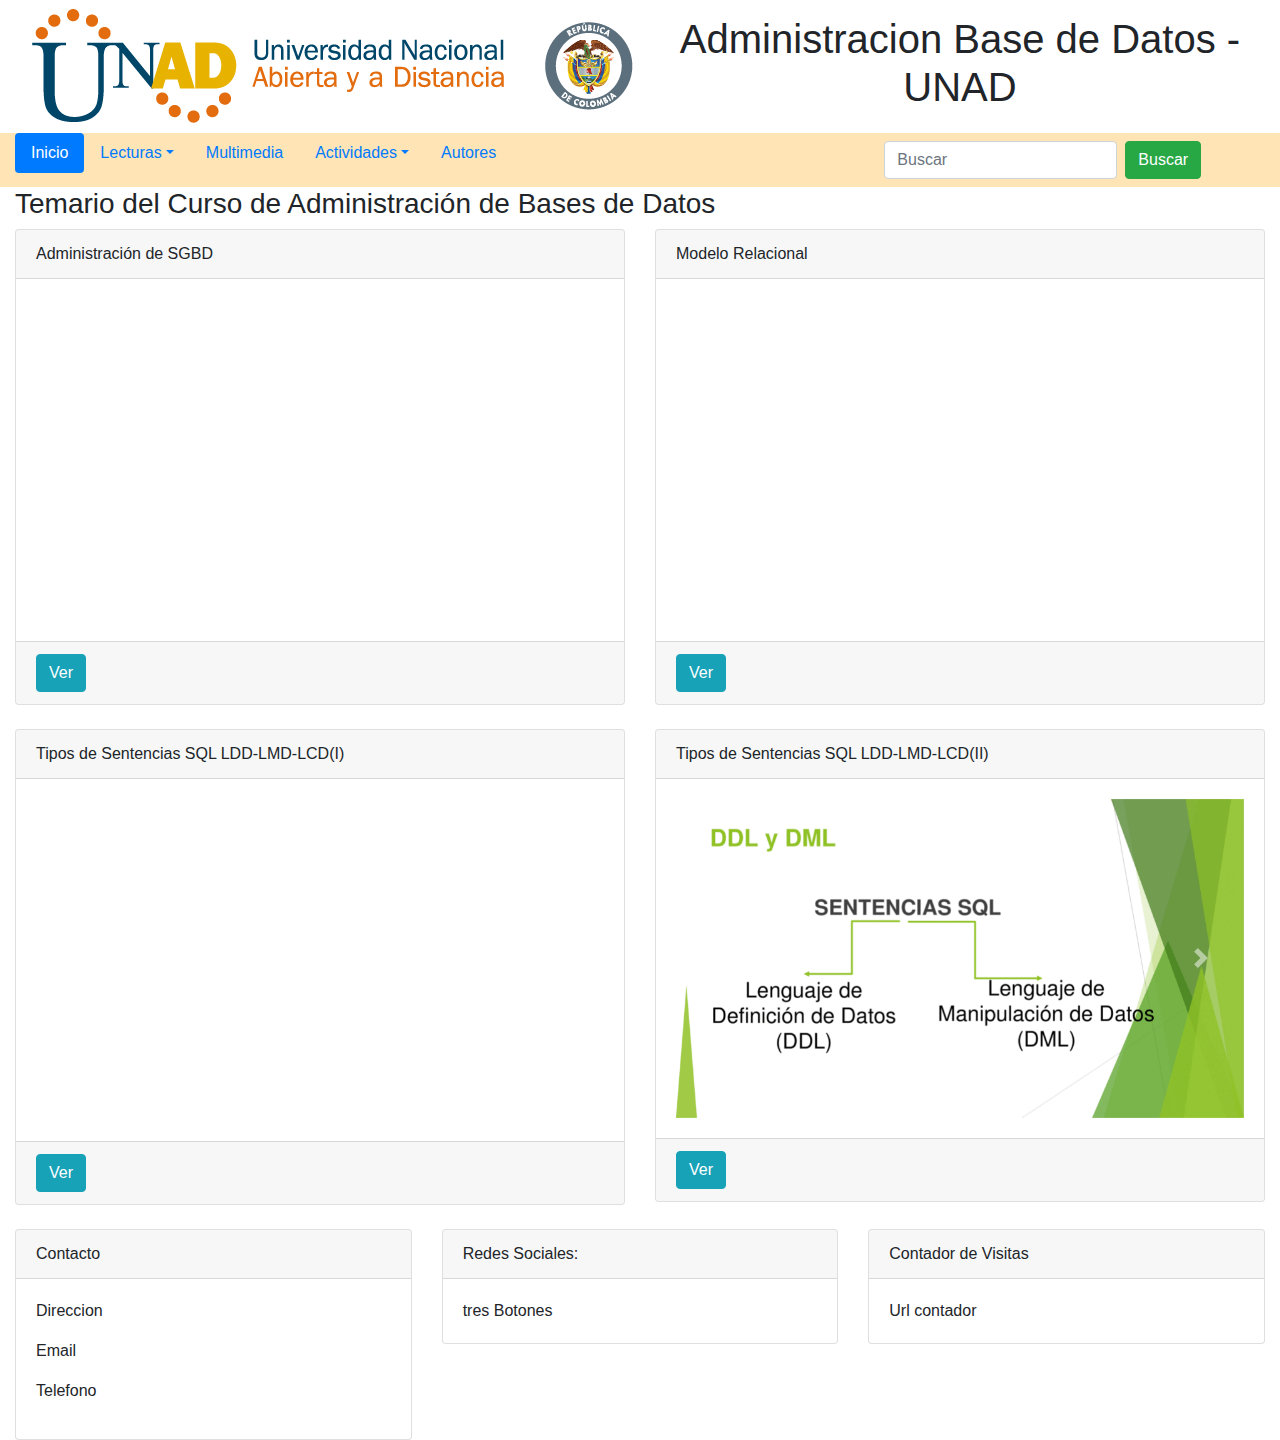
<file: UnadAdminDB-master/index.html>
<!DOCTYPE html>

<html lang="es">
    <head>
        <title>Administracion Base de Datos - UNAD</title>
        <meta charset="UTF-8">
        <meta name="viewport" content="width=device-width, initial-scale=1.0">
        <link rel="icon" href="img/favicon.ico">

        <!-- Bootstrap CSS -->
        <link href="bootstrap/css/bootstrap.min.css" rel="stylesheet" type="text/css"/>

        <!--Estilos-->
        <link href="css/Inicio.css" rel="stylesheet" type="text/css"/>
        
    </head>
    <body>
        <div class="container-fluid">
            
            <div id="fila1" class="row">
                <header>
                <div class="col-sm-6"><img src="img/logoUNAD-HD.png"/></div>
                <div class="col-sm-6"><h1>Administracion Base de Datos - UNAD</h1></div>
                </header>
            </div>
            <!--Fin fila 1-->
            
            <div id="fila2" class="row">
                <div class="col-sm-8">
                    <ul class="nav nav-pills">
                        <li class="nav-item">
                            <a class="nav-link active" href="#">Inicio</a>
                        </li>
                        <li class="nav-item dropdown">
                            <a class="nav-link dropdown-toggle" data-toggle="dropdown" href="#">Lecturas</a>
                            <div class="dropdown-menu">
                                <a class="dropdown-item" href="#">Lecturas 1</a>
                                <a class="dropdown-item" href="#">Lecturas 2</a>
                                <a class="dropdown-item" href="#">Lecturas 3</a>
                                <a class="dropdown-item" href="#">Lecturas 4</a>
                                <a class="dropdown-item" href="#">Lecturas 5</a>
                            </div>
                        </li>
                        <li class="nav-item">
                            <a class="nav-link" href="#">Multimedia</a>
                        </li>
                        <li class="nav-item dropdown">
                            <a class="nav-link dropdown-toggle" data-toggle="dropdown" href="#">Actividades</a>
                            <div class="dropdown-menu">
                                <a class="dropdown-item" href="#">Actividades 1</a>
                                <a class="dropdown-item" href="#">Actividades 2</a>
                                <a class="dropdown-item" href="#">Actividades 3</a>
                            </div>
                        </li>
                        <li class="nav-item">
                            <a class="nav-link" href="#">Autores</a>
                        </li>
                    </ul>
                </div>
                <div class="col-sm-4">
                    <nav class="navbar navbar-expand-xl">
                        <form class="form-inline" action="#">
                            <input class="form-control mr-sm-2" type="text" placeholder="Buscar">
                            <button class="btn btn-success" type="submit">Buscar</button>
                        </form>
                    </nav>
                </div>
            </div>
            <!--Fin fila 2-->
            <div id="fila3" class="row">
                <div class="col-sm-12"><h3>Temario del Curso de Administración de Bases de Datos</h3></div>
            </div>
            <!--Fin fila 3-->
            <div id="fila4" class="row">
                <div class="col-sm-6">
                    <div class="card">
                        <div class="card-header">Administración de SGBD</div>
                        <div class="card-body">
                            <iframe width="560" height="315" src="https://www.youtube.com/embed/ieAur6M6Pdo?rel=0&amp;showinfo=0" frameborder="0" allowfullscreen></iframe>
                        </div> 
                        <div class="card-footer"><a href="#" class="btn btn-info" role="button">Ver</a></div>
                    </div>
                    <br>
                </div>
                <div class="col-sm-6">
                    <div class="card">
                        <div class="card-header">Modelo Relacional</div>
                        <div class="card-body">
                            <iframe width="560" height="315" src="https://www.youtube.com/embed/nkY6bQ-fPRs?rel=0&amp;showinfo=0" frameborder="0" allowfullscreen></iframe>
                        </div> 
                        <div class="card-footer"><a href="#" class="btn btn-info" role="button">Ver</a></div>
                    </div>
                    <br>
                </div>
            </div>
            <!--Fin fila 4-->
            <div id="fila5" class="row">
                <div class="col-sm-6">
                    <div class="card">
                        <div class="card-header">Tipos de Sentencias SQL LDD-LMD-LCD(I)</div>
                        <div class="card-body">
                            <iframe width="560" height="315" src="https://www.youtube.com/embed/p3nmRwUD7ik?rel=0&amp;showinfo=0" frameborder="0" allowfullscreen></iframe>
                        </div> 
                        <div class="card-footer"><a href="#" class="btn btn-info" role="button">Ver</a></div>
                    </div>
                    <br>
                </div>
                <div class="col-sm-6">
                    <div class="card">
                        <div class="card-header">Tipos de Sentencias SQL LDD-LMD-LCD(II)</div>
                        <div class="card-body">
                            <div id="carouselExampleIndicators" class="carousel slide" data-ride="carousel">
                                <ol class="carousel-indicators">
                                    <li data-target="#carouselExampleIndicators" data-slide-to="0" class="active"></li>
                                    <li data-target="#carouselExampleIndicators" data-slide-to="1"></li>
                                    <li data-target="#carouselExampleIndicators" data-slide-to="2"></li>
                                </ol>
                                <div class="carousel-inner">
                                    <div class="carousel-item active">
                                        <img class="d-block w-100" src="img/tipoSentencia.png" alt="Tipos de Sentencias SQL">
                                    </div>
                                    <div class="carousel-item">
                                        <img class="d-block w-100" src="img/SentenciasSQL.png" alt="Sentencias SQL">
                                    </div>
                                    <div class="carousel-item">
                                        <img class="d-block w-100" src="img/Recomendaciones.jpg" alt="Recomendaciones">
                                    </div>
                                </div>
                                <a class="carousel-control-prev" href="#carouselExampleIndicators" role="button" data-slide="prev">
                                    <span class="carousel-control-prev-icon" aria-hidden="true"></span>
                                    <span class="sr-only">Previous</span>
                                </a>
                                <a class="carousel-control-next" href="#carouselExampleIndicators" role="button" data-slide="next">
                                    <span class="carousel-control-next-icon" aria-hidden="true"></span>
                                    <span class="sr-only">Next</span>
                                </a>
                            </div>
                        </div> 
                        <div class="card-footer"><a href="#" class="btn btn-info" role="button">Ver</a></div>
                    </div>
                    <br>
                </div>
            </div>
            <!--Fin fila 5-->
            <div id="fila6" class="row">
                <div class="col-sm-4">
                    <div class="card">
                        <div class="card-header">Contacto</div>
                        <div class="card-body">
                            <p>Direccion</p>
                            <p>Email</p>
                            <p>Telefono</p>
                        </div> 
                    </div>
                </div>
                <div class="col-sm-4">
                    <div class="card">
                        <div class="card-header">Redes Sociales:</div>
                        <div class="card-body">
                            tres Botones
                        </div> 
                    </div>
                </div>
                <div class="col-sm-4">
                    <div class="card">
                        <div class="card-header">Contador de Visitas</div>
                        <div class="card-body">
                            Url contador
                        </div> 
                    </div>
                </div>
            </div>
            <!--Fin fila 6-->
        </div>
        <!--Fin Container-->
        <!-- jQuery first, then Popper.js, then Bootstrap JS -->
        <script src="js/jquery-slim.min.js" type="text/javascript"></script>
        <script src="js/popper.min.js" type="text/javascript"></script>
        <script src="bootstrap/js/bootstrap.bundle.min.js"></script>
        <script src="bootstrap/js/bootstrap.min.js"></script>
    </body>
</html>
</file>
<file: UnadAdminDB-master/css/Inicio.css>
/* 
    Created on : 14/10/2018, 08:33:35 AM
    Author     : AlejoMile
*/

#fila2 {
    background-color: moccasin;
}

header{
    text-align: center;
    display: flex;
    justify-content: center;
    align-items: center;
}
</file>
